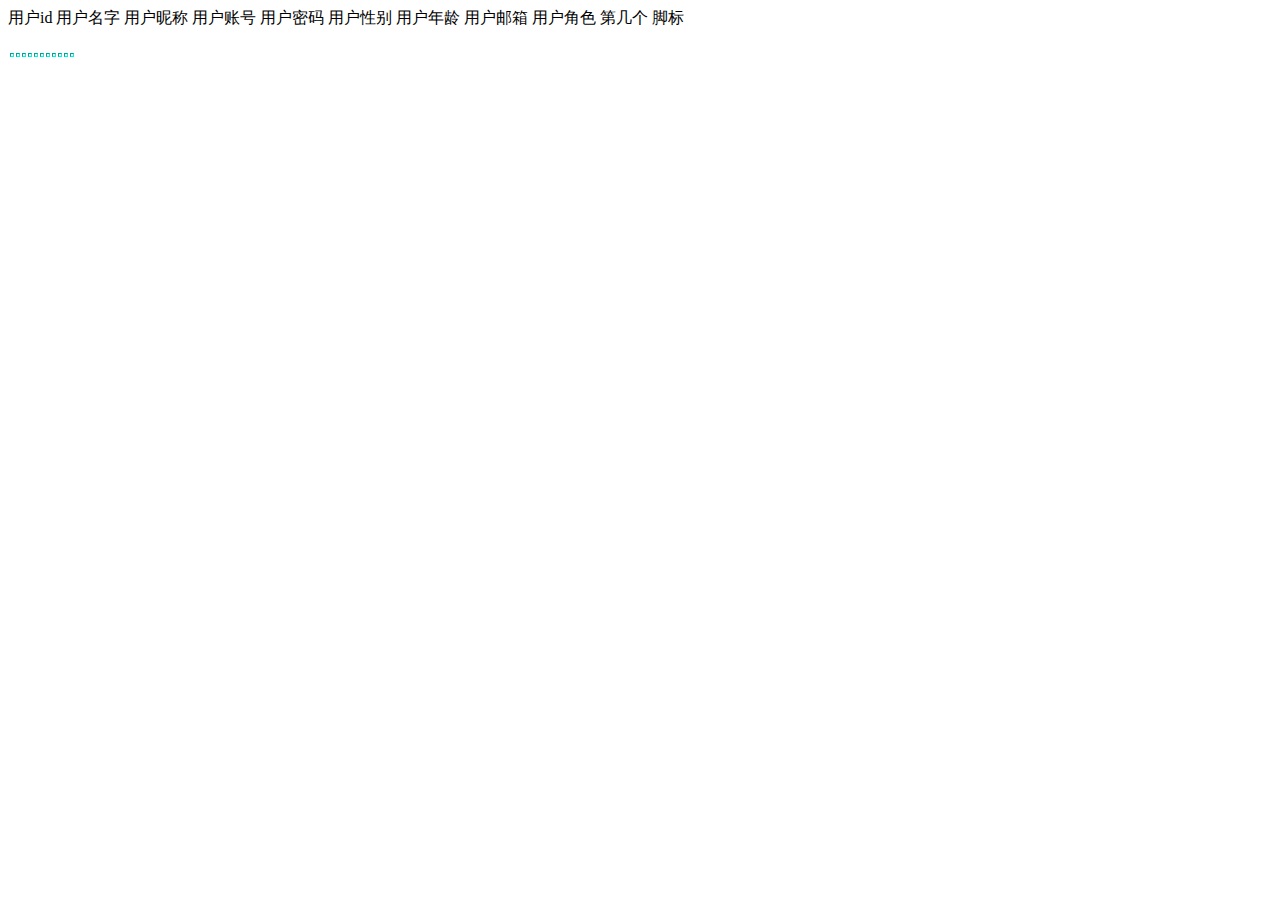
<file: src/main/resources/templates/test.html>
<!DOCTYPE html>
<html lang="en" xmlns:th="http://www.thymeleaf.org">
<head>
    <meta charset="UTF-8">
    <title>Title</title>
</head>
<body>
<table style="border: #00F7DE" border="1px">
    <thead  >
    <tr>用户id </tr>
    <tr>用户名字 </tr>
    <tr>用户昵称 </tr>
    <tr>用户账号 </tr>
    <tr>用户密码 </tr>
    <tr>用户性别 </tr>
    <tr>用户年龄 </tr>
    <tr>用户邮箱 </tr>
    <tr>用户角色 </tr>
    <tr>第几个 </tr>
    <tr>脚标 </tr>
    </thead>
    <tbody>
    <tr th:each="v,stat:${userList}">
        <td th:text="${v.id}"></td>
        <td th:text="${v.userName}"></td>
        <td th:text="${v.nickName}"></td>
        <td th:text="${v.account}"></td>
        <td th:text="${v.password}"></td>
        <td th:text="${v.gender}"></td>
        <td th:text="${v.age}"></td>
        <td th:text="${v.email}"></td>
        <td th:text="${v.roleId}"></td>
        <td th:text="${stat.count}"></td>
        <td th:text="${stat.index}"></td>
    </tr>
    </tbody>
</table>
</body>
</html>
</file>
